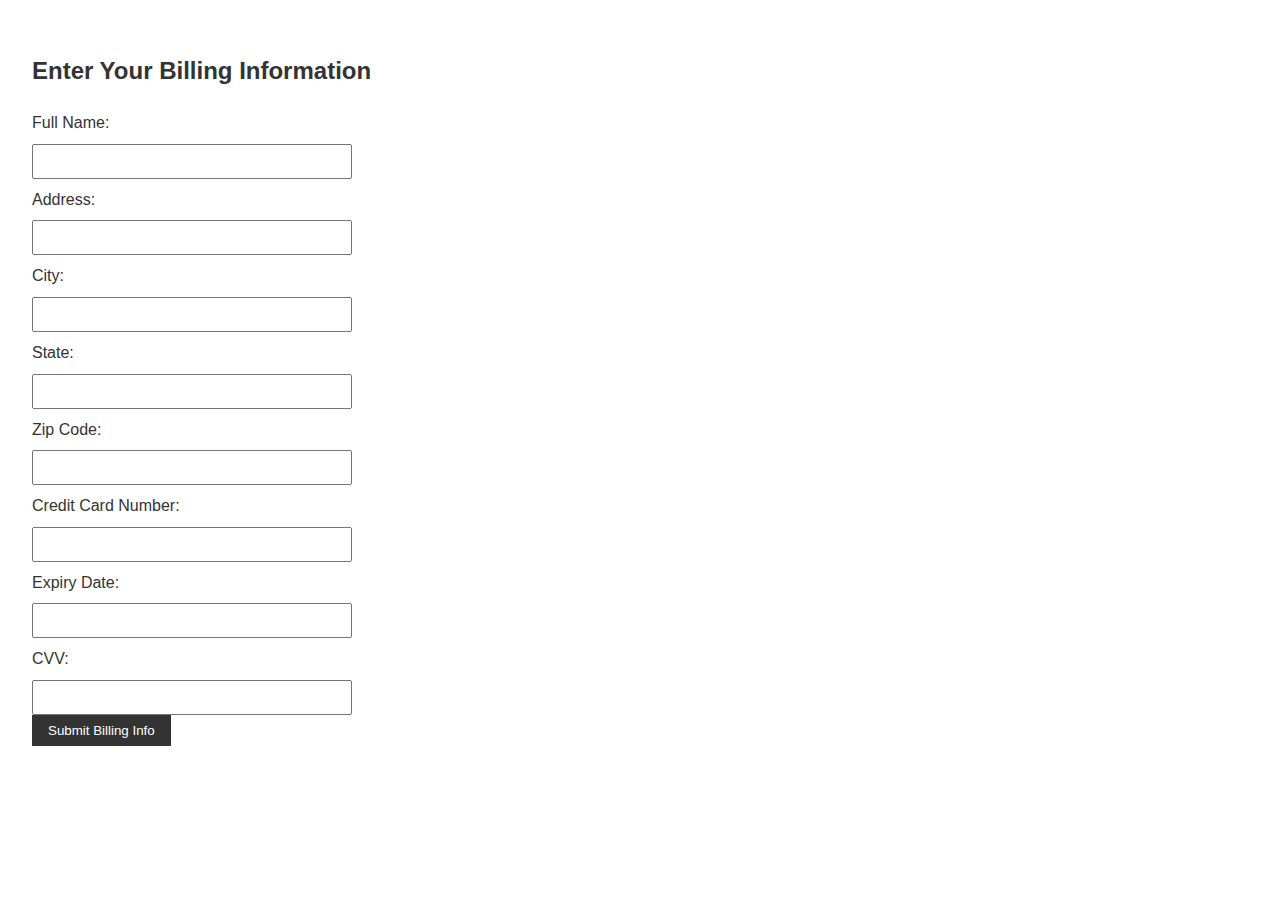
<file: burger/billing.html>
<!DOCTYPE html>
<html lang="en">
<head>
    <meta charset="UTF-8">
    <meta name="viewport" content="width=device-width, initial-scale=1.0">
    <title>Billing Information</title>
    <link rel="stylesheet" href="styles.css">
</head>
<body>
    <section id="billing">
        <h2>Enter Your Billing Information</h2>
        <form id="billingForm">
            <label for="fullName">Full Name:</label>
            <input type="text" id="fullName" name="fullName">
            <br>
            <label for="address">Address:</label>
            <input type="text" id="address" name="address">
            <br>
            <label for="city">City:</label>
            <input type="text" id="city" name="city">
            <br>
            <label for="state">State:</label>
            <input type="text" id="state" name="state">
            <br>
            <label for="zip">Zip Code:</label>
            <input type="text" id="zip" name="zip">
            <br>
            <label for="cardNumber">Credit Card Number:</label>
            <input type="text" id="cardNumber" name="cardNumber">
            <br>
            <label for="expiryDate">Expiry Date:</label>
            <input type="text" id="expiryDate" name="expiryDate">
            <br>
            <label for="cvv">CVV:</label>
            <input type="text" id="cvv" name="cvv">
            <br>
            <button type="button" onclick="submitBilling()">Submit Billing Info</button>
        </form>
        <div id="billingConfirmation"></div>
    </section>
    <script src="scripts.js"></script>
</body>
</html>
</file>
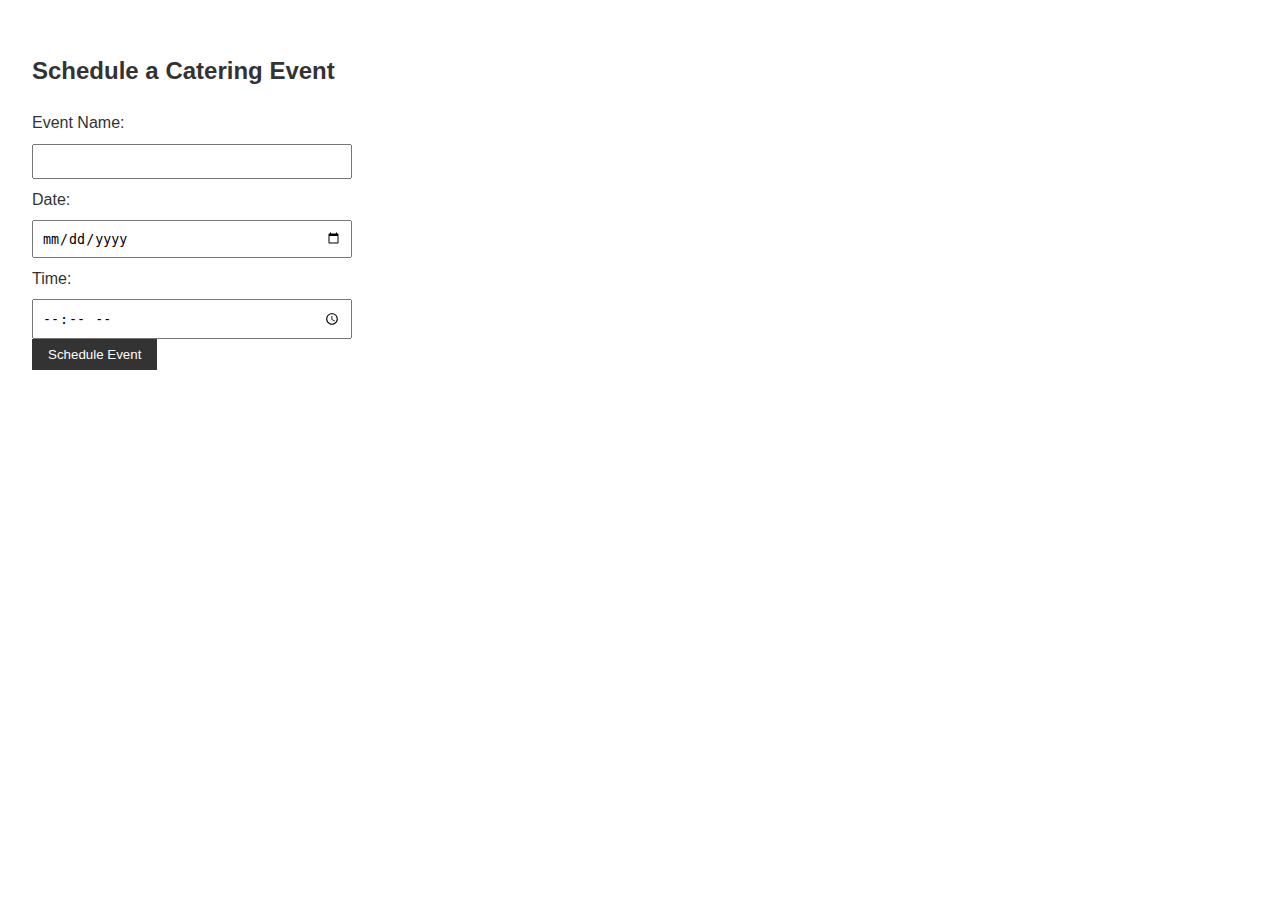
<file: burger/catering.html>
<!DOCTYPE html>
<html lang="en">
<head>
    <meta charset="UTF-8">
    <meta name="viewport" content="width=device-width, initial-scale=1.0">
    <title>Schedule Catering Event</title>
    <link rel="stylesheet" href="styles.css">
</head>
<body>
    <section id="catering">
        <h2>Schedule a Catering Event</h2>
        <form id="cateringForm">
            <label for="eventName">Event Name:</label>
            <input type="text" id="eventName" name="eventName">
            <br>
            <label for="eventDate">Date:</label>
            <input type="date" id="eventDate" name="eventDate">
            <br>
            <label for="eventTime">Time:</label>
            <input type="time" id="eventTime" name="eventTime">
            <br>
            <button type="button" onclick="scheduleCatering()">Schedule Event</button>
        </form>
        <div id="cateringConfirmation"></div>
    </section>
    <script src="scripts.js"></script>
</body>
</html>
</file>
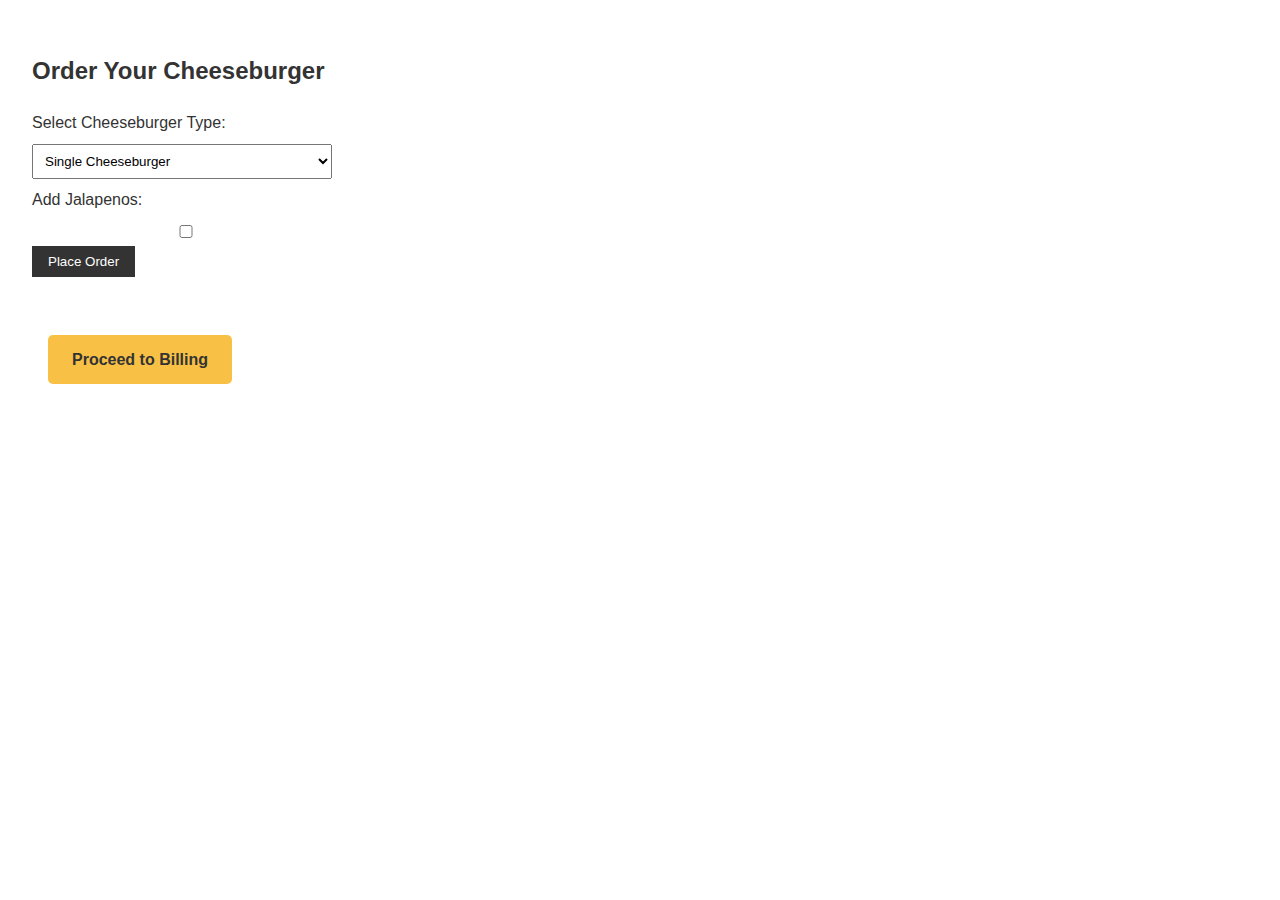
<file: burger/order.html>
<!DOCTYPE html>
<html lang="en">
<head>
    <meta charset="UTF-8">
    <meta name="viewport" content="width=device-width, initial-scale=1.0">
    <title>Order Online</title>
    <link rel="stylesheet" href="styles.css">
</head>
<body>
    <section id="order">
        <h2>Order Your Cheeseburger</h2>
        <form id="orderForm">
            <label for="cheeseburger">Select Cheeseburger Type:</label>
            <select id="cheeseburger" name="cheeseburger">
                <option value="single">Single Cheeseburger</option>
                <option value="double">Double Cheeseburger</option>
                <option value="triple">Triple Cheeseburger</option>
            </select>
            <br>
            <label for="jalapenos">Add Jalapenos:</label>
            <input type="checkbox" id="jalapenos" name="jalapenos">
            <br>
            <button type="button" onclick="placeOrder()">Place Order</button>
        </form>
        <div id="orderConfirmation"></div>
        <br>
        <a href="billing.html" class="cta-button">Proceed to Billing</a>
    </section>
    <script src="scripts.js"></script>
</body>
</html>
</file>
<file: burger/styles.css>
body {
    font-family: Arial, sans-serif;
    line-height: 1.6;
    margin: 0;
    padding: 0;
    color: #333;
}

header {
    background: #333;
    color: #ffffff00;
    padding: 1rem 0;
    text-align: center;
}

header h1 {
    margin: 0;
}

section {
    padding: 2rem;
}

form {
    margin: 1rem 0;
}

form label {
    display: block;
    margin: 0.5rem 0;
}

form input, form select {
    padding: 0.5rem;
    width: 100%;
    max-width: 300px;
}

button {
    background: #333;
    color: #fff;
    border: none;
    padding: 0.5rem 1rem;
    cursor: pointer;
}

button:hover {
    background: #555;
}

#orderConfirmation, #cateringConfirmation {
    margin-top: 1rem;
    font-weight: bold;
}

/* Landing Page Styles */
#landing {
    background: #f0f0f0;
    text-align: center;
    padding: 5rem 1rem;
    min-height: 100vh;
}

.hero {
    max-width: 1000px;
    margin: 0 auto;
}

.hero h1 {
    font-size: 3rem;
    margin: 0;
}

.hero p {
    font-size: 1.5rem;
}

.gallery {
    display: flex;
    flex-wrap: wrap;
    justify-content: center;
    margin: 2rem 0;
}

.gallery img {
    width: 300px;
    height: 200px;
    object-fit: cover;
    margin: 0.5rem;
    border-radius: 8px;
}

.buttons {
    margin-top: 2rem;
}

.cta-button {
    display: inline-block;
    background: #f8c146;
    color: #333;
    padding: 0.75rem 1.5rem;
    margin: 1rem;
    text-decoration: none;
    font-weight: bold;
    border-radius: 5px;
}

.cta-button:hover {
    background: #f4b831;
}
</file>
